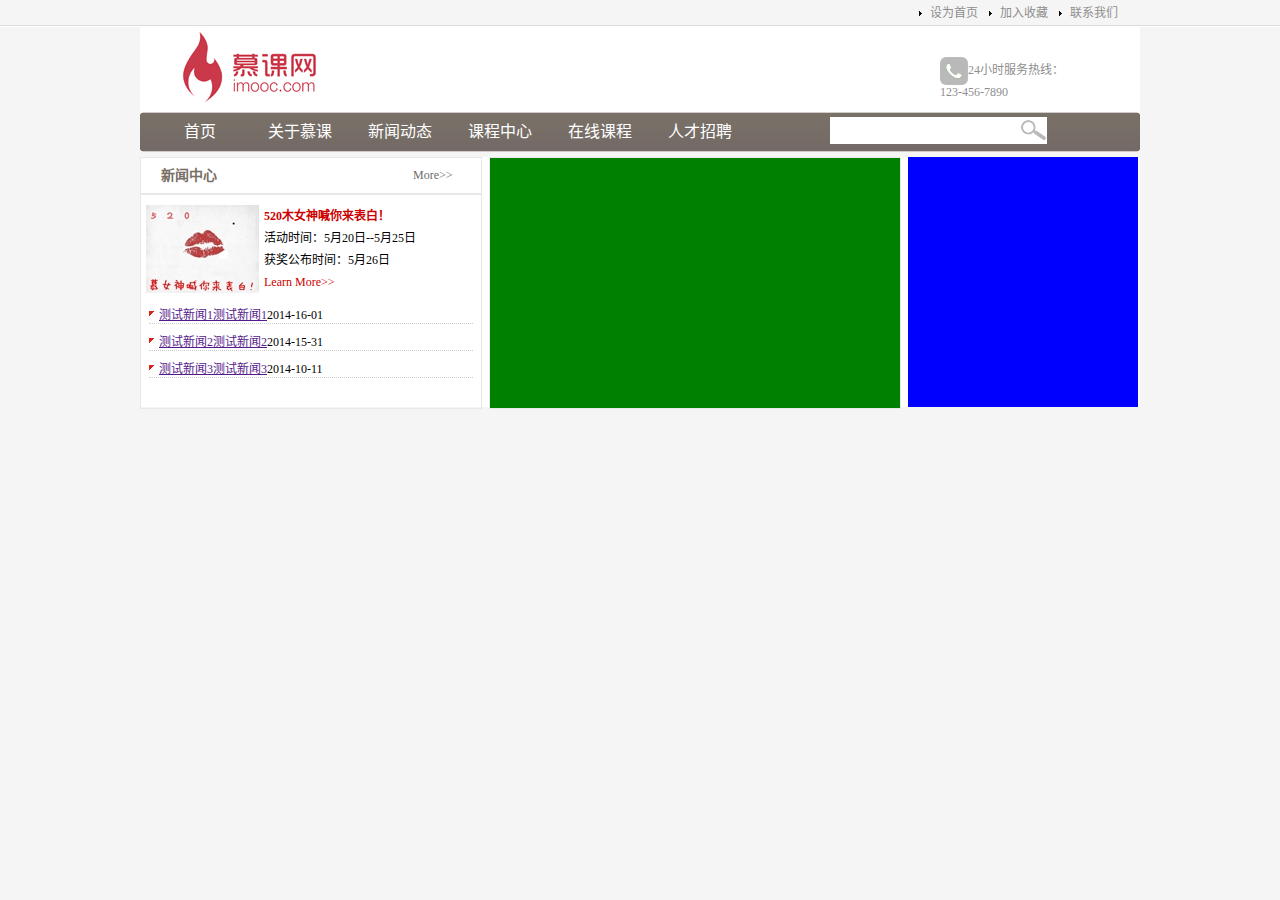
<file: index.html>
<!DOCTYPE html>
<html lang="zh-cn">
<head>
    <meta charset="UTF-8">
    <meta http-equiv="X-UA-Compatible" content="IE=edge">
    <meta name="viewport" content="width=device-width, initial-scale=1.0">
    <title>Document</title>
    <link rel="stylesheet" href="./css/main.css">
</head>
<body>
    <!-- 网页最顶部链接 -->
    <div class="top">
        <div class="top_content">
            <ul> 
                <li><a href="">联系我们</a> </li>
                <li><a href="">加入收藏</a> </li>
                <li><a href="">设为首页</a> </li>
            </ul>
        </div>
    </div> 
    <!-- 网页最顶部结束 -->

    <!-- 边框整体宽度设置 -->
    <div class="wrap">
        <!-- logo区 -->
        <div class="logo">
            <div class="logo_left">
                <img src="images/logo.jpg" alt="imooc">
            </div>
            <div class="logo_right">
                <img src="images/tel.jpg" alt="tel">24小时服务热线：<br> 123-456-7890
            </div>
        </div>
        <!-- logo结束 -->

        <!-- 开始导航 -->
        <div class="nav">
            <div class="nav_left"></div>
            <!-- nav_middle开始 -->
            <div class="nav_mid">
                <div class="nav_mid_left">
                    <ul>
                        <li><a href="http://">首页</a></li>
                        <li><a href="http://">关于慕课</a></li>
                        <li><a href="http://">新闻动态</a></li>
                        <li><a href="http://">课程中心</a></li>
                        <li><a href="http://">在线课程</a></li>
                        <li><a href="http://">人才招聘</a></li>
                    </ul>

                </div>
                <div class="nav_mid_right">
                    <form action="">
                        <input type="text" class="search_text">
                    </form>

                </div>
            </div>
            <!-- nav_middle结束 -->
            <div class="nav_right">
                
            </div>
        </div>
        <!-- 导航结束 -->
        <!-- main开始 -->
        <div class="main">
            <div class="news">
                <div class="title">
                    <h2 class="title_left">新闻中心</h2><span class="title_right"><a href="http://">More&gt;&gt;</a></span> 
                </div>
                <div class="pic_news">
                    <img src="images/news.jpg" alt="">
                    <h2><a href="">520木女神喊你来表白！</a></h2>
                    <p>活动时间：5月20日--5月25日<br>获奖公布时间：5月26日<br><a href="">Learn More>></a></p>
                </div>
                <div class="news_list">
                    <ul>
                        <li><a href="">测试新闻1测试新闻1</a><span>2014-16-01</span> </li>
                        <li><a href="">测试新闻2测试新闻2</a><span>2014-15-31</span> </li>
                        <li><a href="">测试新闻3测试新闻3</a><span>2014-10-11</span> </li>
                    </ul>
                </div>
            </div>
            <div class="course"></div>
            <div class="sidebar"></div>

        </div>
        <!-- main结束 -->

    </div>
    <!-- 边框整体宽度结束 -->


</body>
</html>
</file>
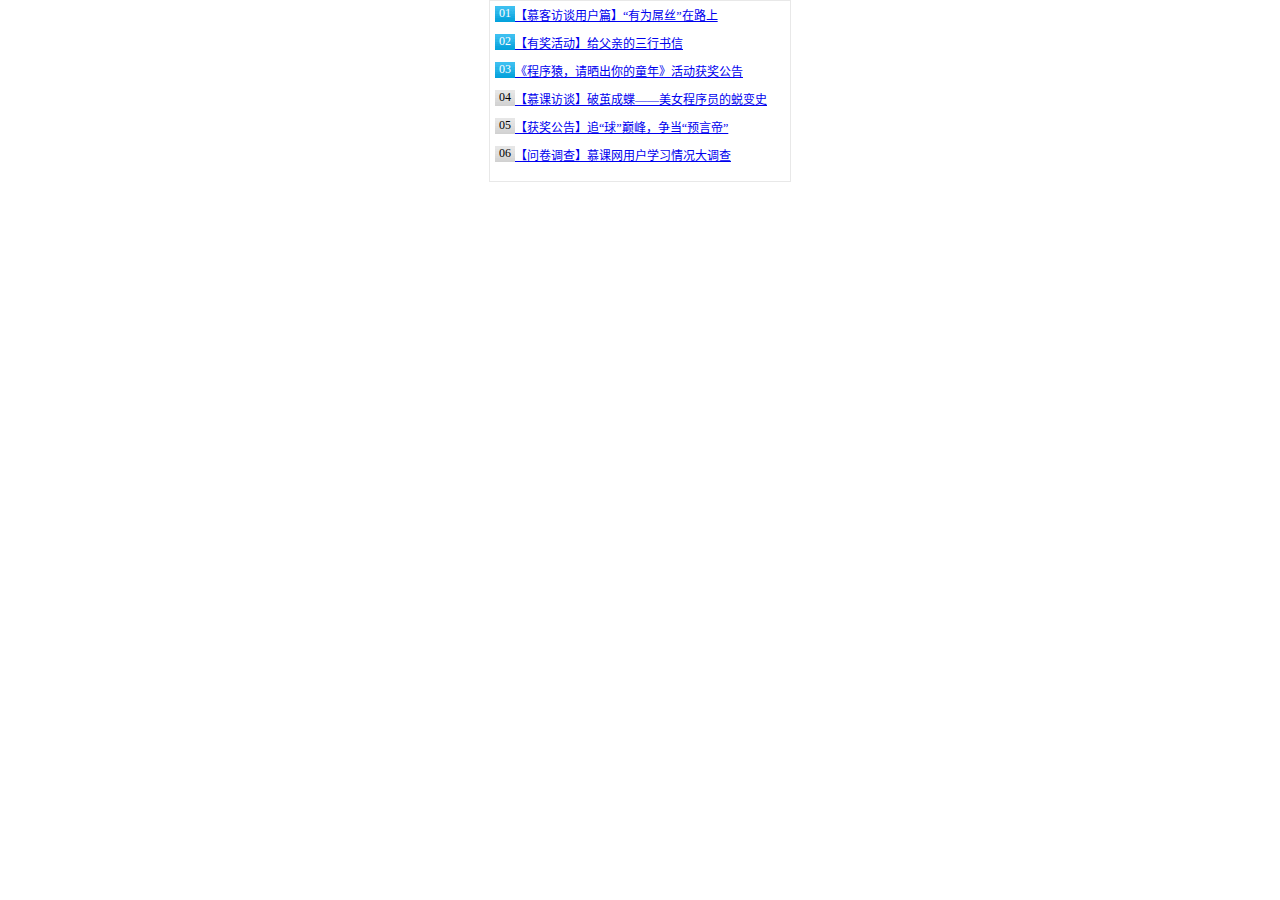
<file: practice.html>
<!DOCTYPE html>
<html lang="zh-cn">
<head>
    <meta charset="UTF-8">
    <meta http-equiv="X-UA-Compatible" content="IE=edge">
    <meta name="viewport" content="width=device-width, initial-scale=1.0">
    <title>Document</title>

    <style>
        *{
    margin:0;
    padding:0;
    font-size: 12px;
}
        .topList{
            width: 300px;
            height: 180px;
            /* background-color: blue; */
            border: 1px solid #E8E8E8;
            margin:0 auto;
        }

        .topList ul li{
            list-style-type: none;
            padding: 5px;
        }

        

        .topList em{
            width: 20px;
            height: 16px;
            float: left;
            background-image: url(./grey.gif);
            font-style: normal;
            text-align: center;
        }
        .top em{
            background-image: url(./blue.gif);
            color: white;
        }

        

    </style>
</head>
<body>
    <div class="topList">
        <ul>
        <li class="top"><em>01</em>
        <p><a href="http://www.imooc.com/" >【慕客访谈用户篇】“有为屌丝”在路上</a></p>
        </li>
        <li class="top"><em>02</em>
        <p><a href="http://www.imooc.com/">【有奖活动】给父亲的三行书信</a></p>
        </li>
        <li class="top"><em>03</em>
        <p><a href="http://www.imooc.com/">《程序猿，请晒出你的童年》活动获奖公告</a></p>
        </li>
        <li><em>04</em>
        <p><a href="http://www.imooc.com/">【慕课访谈】破茧成蝶——美女程序员的蜕变史</a></p>
        </li>
        <li><em>05</em>
        <p><a href="http://www.imooc.com/">【获奖公告】追“球”巅峰，争当“预言帝”</a></p>
        </li>
        <li><em>06</em>
        <p><a href="http://www.imooc.com/">【问卷调查】慕课网用户学习情况大调查</a></p>
        </li>
        </ul>
        </div>
</body>
</html>
</file>
<file: css/main.css>
*{
    margin:0;
    padding:0;
    font-size: 12px;
}

body{
    background-color: #F5F5F5;
}

/* 网页最顶部链接 */
.top{
    width:100%;
    height: 27px;
    background: url(../images/top_bg.jpg) repeat-x;
}

.top_content{
    width: 1000px;
    margin: 0 auto;
}

.top_content li{
    list-style-image: url(../images/li_bg.gif);
    float: right;
    width: 70px;
    line-height: 27px;
}

.top_content a:link, .top_content a:visited{
    color: #8E8E8E;
    text-decoration: none;
}

.top_content a:hover,.top_content a:active{
    color: #900;
    text-decoration: none;
}
/* 网页最顶部链接结束 */
/* 网页内容区域大块 */
.wrap{
    width: 1000px;
    margin:0 auto;
}

.logo{
    height: 85px;
    background-color: #FFF;
}
.logo_left{
    width: 200px;
    float: left;
}
.logo_right{
    width: 200px;
    float: right;
    height: 28px;
    margin-top: 30px;
    color: #8E8E8E;
}

.logo_right img{
    vertical-align: middle;
}

/* nav样式 */
.nav{
    height: 40px;
    width: 100%;
}
.nav_left{
    width:10px;
    background:url(../images/nav_left.jpg) no-repeat;
}

.nav_mid{
    width: 980px;
    background: url(../images/nav_bg.jpg) repeat-x;
}

.nav_right{
    width: 10px;
    background: url(../images/nav_right.jpg) no-repeat;
}

.nav_left,.nav_mid,.nav_right{
    height: 40px;
    float: left;
}

.nav_mid_left,.nav_mid_right{
    float: left;
}

.nav_mid_left{
    width: 680px;
}
.nav_mid_right{
    width: 300px;
}

.nav_mid_left li{
    float: left;
    list-style-type: none;
    width:100px;
    text-align: center;
    line-height: 40px;
    padding: auto;
}
.nav_mid_left li a:link,.nav_mid_left li a:visited{
    text-decoration: none;
    color: #FFF;
    font-size: 16px;
    font-family: 'Franklin Gothic Medium', 'Arial Narrow', Arial, sans-serif;
}

.nav_mid_left li a:hover,.nav_mid_left li a:active{
    text-decoration: none;
    color: rgb(235, 220, 12);
    font-size: 16px;
    font-family: 'Franklin Gothic Medium', 'Arial Narrow', Arial, sans-serif;
}

.search_text{
    height: 25px ;
    width: 190px;
    margin-top: 5px;
    background: url(../images/search.jpg) no-repeat right center;
    background-color: white;
    padding-right: 25px;
    border: 1px solid #FFF;
}

/* main区 */
.main{
    margin-top: 5px;
    height: 250px;
    background-color:white
}
.news{
    width: 340px;
    border: 1px solid #E8E8E8;
    /* background-color: red; */
}
.course{
    width: 410px;
    border: 1px solid #E8E8E8;
    background-color: green;
    margin:0 7px ;
}
.sidebar{
    width: 230px;
    /* border: 1px solid #E8E8E8; */
    background-color: blue;
}
.news,.course,.sidebar{
    height: 250px;
    float: left;
}

.title{
    height: 35px;
    border-bottom: 2px solid #E8E8E8;
}
.title_left{
    width: 70%;
    font-size: 14px;
    font-weight: bold;
    color: #786F66;
    float: left;
    line-height: 35px;
    padding-left: 20px;
}
.title_right{
    width: 20%;
    float: right;
    line-height: 35px;
}
.title_right a{
    text-decoration: none;
    color: #6d6d6d;
}
.pic_news{
    height: 80px;
    margin-top:10px;
    line-height: 22px;

}
.pic_news img{
    float: left;
    margin: 0px 5px;
}

.pic_news a{
    color: #C00;
    text-decoration: none;
}

.news_list{
    margin-top: 20px;
}

.news_list li{
    list-style-type: none;
    background: url(../images/list.jpg) no-repeat;
    padding-left: 10px;
    margin: 8px;
    border-bottom: 1px dotted #CCC;
}
</file>
